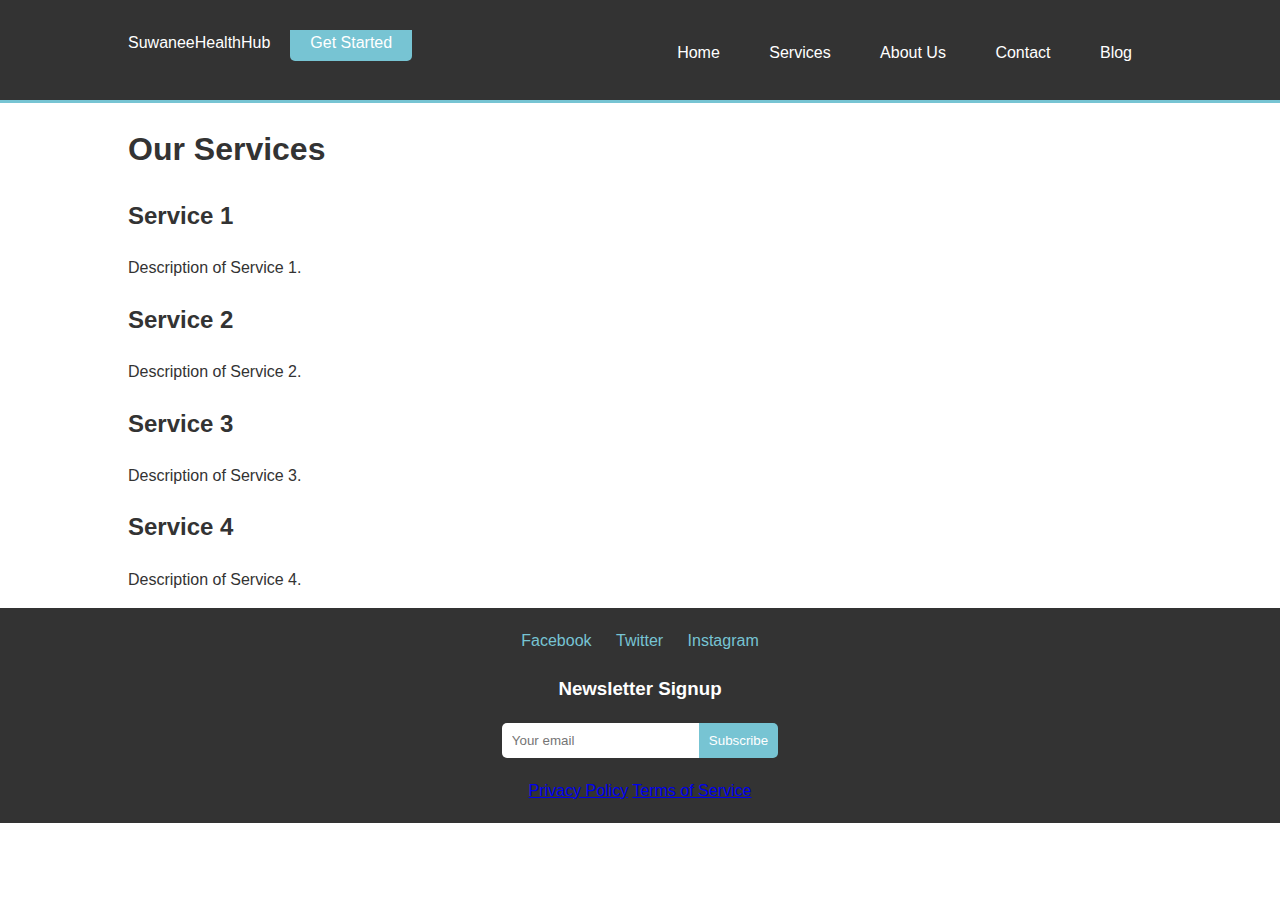
<file: Website/services.html>
<!DOCTYPE html>
<html lang="en">
<head>
  <meta charset="UTF-8">
  <meta name="viewport" content="width=device-width, initial-scale=1.0">
  <title>Services - SuwaneeHealthHub</title>
  <link rel="stylesheet" href="css/styles.css">
</head>
<body>
  <header>
    <div class="container">
      <div class="logo">SuwaneeHealthHub</div>
      <nav>
        <ul>
          <li><a href="index.html">Home</a></li>
          <li><a href="services.html">Services</a></li>
          <li><a href="about.html">About Us</a></li>
          <li><a href="contact.html">Contact</a></li>
          <li><a href="blog.html">Blog</a></li>
        </ul>
      </nav>
      <a href="contact.html" class="cta">Get Started</a>
    </div>
  </header>

  <main>
    <section class="services">
      <div class="container">
        <h1>Our Services</h1>
        <div class="service">
          <h2>Service 1</h2>
          <p>Description of Service 1.</p>
        </div>
        <div class="service">
          <h2>Service 2</h2>
          <p>Description of Service 2.</p>
        </div>
        <div class="service">
          <h2>Service 3</h2>
          <p>Description of Service 3.</p>
        </div>
        <div class="service">
          <h2>Service 4</h2>
          <p>Description of Service 4.</p>
        </div>
      </div>
    </section>
  </main>

  <footer>
    <div class="container">
      <div class="social">
        <a href="#">Facebook</a>
        <a href="#">Twitter</a>
        <a href="#">Instagram</a>
      </div>
      <div class="newsletter">
        <h3>Newsletter Signup</h3>
        <form id="newsletter-form">
          <input type="email" placeholder="Your email" required>
          <button type="submit">Subscribe</button>
        </form>
      </div>
      <div class="legal">
        <a href="#">Privacy Policy</a>
        <a href="#">Terms of Service</a>
      </div>
    </div>
  </footer>
  <script src="js/scripts.js"></script>
</body>
</html>
</file>
<file: Website/css/styles.css>
/* General Styles */
body {
    margin: 0;
    font-family: Arial, sans-serif;
    color: #333;
    line-height: 1.6;
  }
  
  .container {
    width: 80%;
    margin: auto;
    overflow: hidden;
  }
  
  header {
    background: #333;
    color: #fff;
    padding-top: 30px;
    min-height: 70px;
    border-bottom: #77c4d3 3px solid;
  }
  
  header .logo {
    float: left;
  }
  
  header nav {
    float: right;
    margin-top: 10px;
  }
  
  header nav ul {
    margin: 0;
    padding: 0;
    list-style: none;
  }
  
  header nav ul li {
    display: inline;
    margin-left: 5px;
  }
  
  header nav ul li a {
    color: #fff;
    text-decoration: none;
    padding: 5px 20px;
    border-radius: 5px;
  }
  
  header nav ul li a:hover {
    background: #77c4d3;
    color: #fff;
  }
  
  header .cta {
    margin-left: 20px;
    background: #77c4d3;
    color: #fff;
    padding: 10px 20px;
    text-decoration: none;
    border-radius: 5px;
  }
  
  header .cta:hover {
    background: #65a1a8;
  }
  
  .hero {
    background: url('images/hero.jpg') no-repeat center center/cover;
    height: 400px;
    color: #fff;
    text-align: center;
    padding-top: 150px;
  }
  
  .hero .btn {
    background: #77c4d3;
    color: #fff;
    padding: 10px 20px;
    text-decoration: none;
    border-radius: 5px;
  }
  
  .hero .btn:hover {
    background: #65a1a8;
  }
  
  .intro {
    padding: 20px 0;
    text-align: center;
  }
  
  .intro .btn {
    background: #77c4d3;
    color: #fff;
    padding: 10px 20px;
    text-decoration: none;
    border-radius: 5px;
  }
  
  .intro .btn:hover {
    background: #65a1a8;
  }
  
  footer {
    background: #333;
    color: #fff;
    text-align: center;
    padding: 20px 0;
  }
  
  footer .social a {
    color: #77c4d3;
    margin: 0 10px;
    text-decoration: none;
  }
  
  footer .newsletter {
    margin: 20px 0;
  }
  
  footer .newsletter form {
    display: flex;
    justify-content: center;
  }
  
  footer .newsletter input {
    padding: 10px;
    border: none;
    border-radius: 5px 0 0 5px;
    outline: none;
  }
  
  footer .newsletter button {
    padding: 10px;
    border: none;
    border-radius: 0 5px 5px 0;
    background: #77c4d3;
    color: #fff;
    cursor: pointer;
  }
  
  footer .newsletter button:hover {
    background: #65a1a8;
  }
</file>
